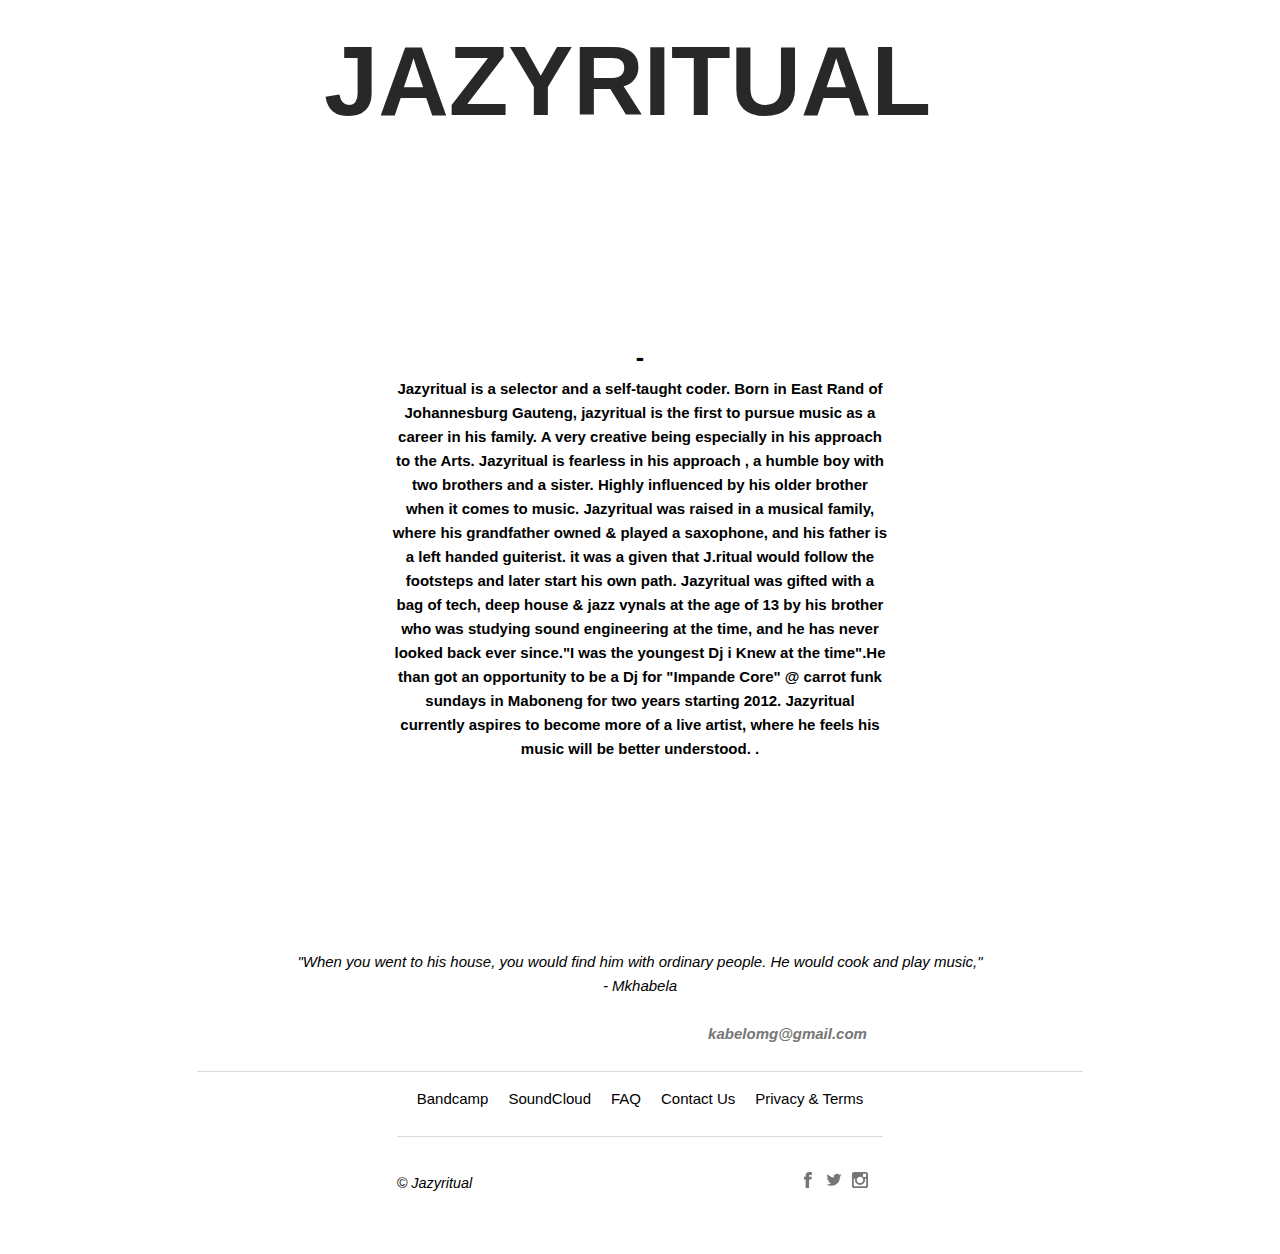
<file: about.html>
<!DOCTYPE html>

<html lang="en">

<head>
<meta name="viewport" content="width=device-width, initial-scale=1">

<meta charset="utf-8"/>
<link href="css/tribute.css" type="text/css" rel="stylesheet">


	<header class="header">
		<h1 class="logo"><a href="#">Jazyritual</a></h1>
      <ul class="main-nav">
          <li><a href="index.html">Home</a></li>
          <li><a href="about.html">About</a></li>
          <li><a href="portfolio.html">Portfolio</a></li>
          <li><a href="contact.html">Contact</a></li>
      </ul>

  </head>



   <section class="section1"></section>


 <br>
  <div id="tribute-info">
    <ul>
      <h3 id="headline">About.
    <br>  <li> -<h4>
			Jazyritual is a
selector and a self-taught coder. Born in East Rand of Johannesburg Gauteng, jazyritual
is the first to pursue music as a career in his family. A very creative being especially in his
 approach to the Arts.
Jazyritual is fearless in his approach , a humble boy with two brothers and a sister.
 Highly influenced by his older brother when it comes to music. Jazyritual was raised in a musical family,
 where his grandfather owned & played a saxophone, and his father is a left handed guiterist.
 it was a given that J.ritual would follow the footsteps and later start his own path.
 Jazyritual was gifted with a bag of tech, deep house & jazz vynals at the age of 13 by his brother who was studying sound engineering at the time,
 and he has never looked back ever since."I was the youngest Dj i Knew at the time".He than got an opportunity to be a Dj for "Impande Core" @
  carrot funk sundays in Maboneng for two years starting 2012.
  Jazyritual currently aspires to become more of a live artist,
 where he feels his music will be better understood.

.

</li>




<br>

      <li><h5> He was a prolific thinker, philosopher and the creator of Africrut music. He released an album titled Africrut release in 2018. He also released an Ep titled Four Drops in 2018 (experimental beats) as an independent artist.</h5></li>

     </li>
    </ul>

  <br>



	<blockquote>
      <p>"When you went to his house, you would find him with ordinary people. He would cook and play music," </p>
      <div>- Mkhabela</div>
    <br>
    <h3>for bookings and business email me here <a id="tribute-link" href="https://mail.google.com/mail/ca/u/0/" target="_blank">kabelomg@gmail.com</a>.</h3>
  </div>
</div>
</blockquote>

<br>
<footer class="footer">
        <div class="footer-content">

            <div class="footer-list">

                <ul>
                    <li>
											<a href="https://jazyritual.bandcamp.com/releases" style="text-decoration: none">
													<p>Bandcamp</p>
                        </a>
                    </li>

                </ul>
            </div>

            <div class="footer-list">

                <ul>
                    <li>
											<a href="https://soundcloud.com/azyritual" style="text-decoration: none">
													<p>SoundCloud</p>
                        </a>
                    </li>

                </ul>
            </div>

            <div class="footer-list">

                <ul>
                    <li>
                        <a href="#" style="text-decoration: none">

                            <p>FAQ</p>
                        </a>
                    </li>

                </ul>
            </div>

            <div class="footer-list">

                <ul>
                    <li>
                        <a href="contact.html" style="text-decoration: none">
                            <p>Contact Us</p>
                        </a>
                    </li>

                </ul>
            </div>

            <div class="footer-list">

                <ul>
                    <li>
                        <a href="#" style="text-decoration: none">
                            <p>Privacy & Terms</p>
                        </a>
                    </li>

                </ul>
            </div>
        </div>
        <div class="footer-about">
            <div class="copyright">
                <i class="bnb-icon">
         &copy; Jazyritual</div>



				             <ul class="about-list">
				                 <li>
				                     <a href="https://www.facebook.com/Jazyritual/">
				                         <i class="social-icon">
				           <svg viewBox="0 0 32 32" role="img" aria-label="Facebook" focusable="false" style="height: 1em; width: 1em; display: block; fill: rgb(118, 118, 118);"><path d="m8 14.41v-4.17c0-.42.35-.81.77-.81h2.52v-2.08c0-4.84 2.48-7.31 7.42-7.35 1.65 0 3.22.21 4.69.64.46.14.63.42.6.88l-.56 4.06c-.04.18-.14.35-.32.53-.21.11-.42.18-.63.14-.88-.25-1.78-.35-2.8-.35-1.4 0-1.61.28-1.61 1.73v1.8h4.52c.42 0 .81.42.81.88l-.35 4.17c0 .42-.35.71-.77.71h-4.21v16c0 .42-.35.81-.77.81h-5.21c-.42 0-.8-.39-.8-.81v-16h-2.52a.78.78 0 0 1 -.78-.78" fill-rule="evenodd"></path></svg>
				         </i>
				                     </a>
				                 </li>


				               <li>
				                     <a href="https://twitter.com/jazyritual">
				                         <i class="social-icon">
				           <svg viewBox="0 0 32 32" role="img" aria-label="Twitter" focusable="false" style="height: 1em; width: 1em; display: block; fill: rgb(118, 118, 118);"><path d="m31 6.36c-1.16.49-2.32.82-3.55.95 1.29-.76 2.22-1.87 2.72-3.38a13.05 13.05 0 0 1 -3.91 1.51c-1.23-1.28-2.75-1.94-4.51-1.94-3.41 0-6.17 2.73-6.17 6.12 0 .49.07.95.17 1.38-4.94-.23-9.51-2.6-12.66-6.38-.56.95-.86 1.97-.86 3.09 0 2.07 1.03 3.91 2.75 5.06-1-.03-1.92-.3-2.82-.76v.07c0 2.89 2.12 5.42 4.94 5.98-.63.17-1.16.23-1.62.23-.3 0-.7-.03-1.13-.13a6.07 6.07 0 0 0 5.74 4.24c-2.22 1.74-4.78 2.63-7.66 2.63-.56 0-1.06-.03-1.43-.1 2.85 1.84 6 2.76 9.41 2.76 7.29 0 12.83-4.01 15.51-9.3 1.36-2.66 2.02-5.36 2.02-8.09v-.46c-.03-.17-.03-.3-.03-.33a12.66 12.66 0 0 0 3.09-3.16" fill-rule="evenodd"></path></svg>
				         </i>
				                     </a>
				                 </li>
				                 <li>
				                     <a href="https://www.instagram.com/j.ritual/?hl=en">
				                         <i class="social-icon">
				           <svg viewBox="0 0 24 24" role="img" aria-label="Instagram" focusable="false" style="height: 1em; width: 1em; display: block; fill: rgb(118, 118, 118);"><path d="m23.09.91c-.61-.61-1.33-.91-2.17-.91h-17.84c-.85 0-1.57.3-2.17.91s-.91 1.33-.91 2.17v17.84c0 .85.3 1.57.91 2.17s1.33.91 2.17.91h17.84c.85 0 1.57-.3 2.17-.91s.91-1.33.91-2.17v-17.84c0-.85-.3-1.57-.91-2.17zm-14.48 7.74c.94-.91 2.08-1.37 3.4-1.37 1.33 0 2.47.46 3.41 1.37s1.41 2.01 1.41 3.3-.47 2.39-1.41 3.3-2.08 1.37-3.41 1.37c-1.32 0-2.46-.46-3.4-1.37s-1.41-2.01-1.41-3.3.47-2.39 1.41-3.3zm12.66 11.63c0 .27-.09.5-.28.68a.92.92 0 0 1 -.67.28h-16.7a.93.93 0 0 1 -.68-.28.92.92 0 0 1 -.27-.68v-10.13h2.2a6.74 6.74 0 0 0 -.31 2.05c0 2 .73 3.71 2.19 5.12s3.21 2.12 5.27 2.12a7.5 7.5 0 0 0 3.75-.97 7.29 7.29 0 0 0 2.72-2.63 6.93 6.93 0 0 0 1-3.63c0-.71-.11-1.39-.31-2.05h2.11v10.12zm0-13.95c0 .3-.11.56-.31.77a1.05 1.05 0 0 1 -.77.31h-2.72c-.3 0-.56-.11-.77-.31a1.05 1.05 0 0 1 -.31-.77v-2.58c0-.29.11-.54.31-.76s.47-.32.77-.32h2.72c.3 0 .56.11.77.32s.31.47.31.76z" fill-rule="evenodd"></path></svg>
				         </i>
                    </a>
                </li>
            </ul>
        </div>
    </footer>
    <div class="options">
        <div class="select-item">

        </div>
    </div>

</footer>


</html>
</file>
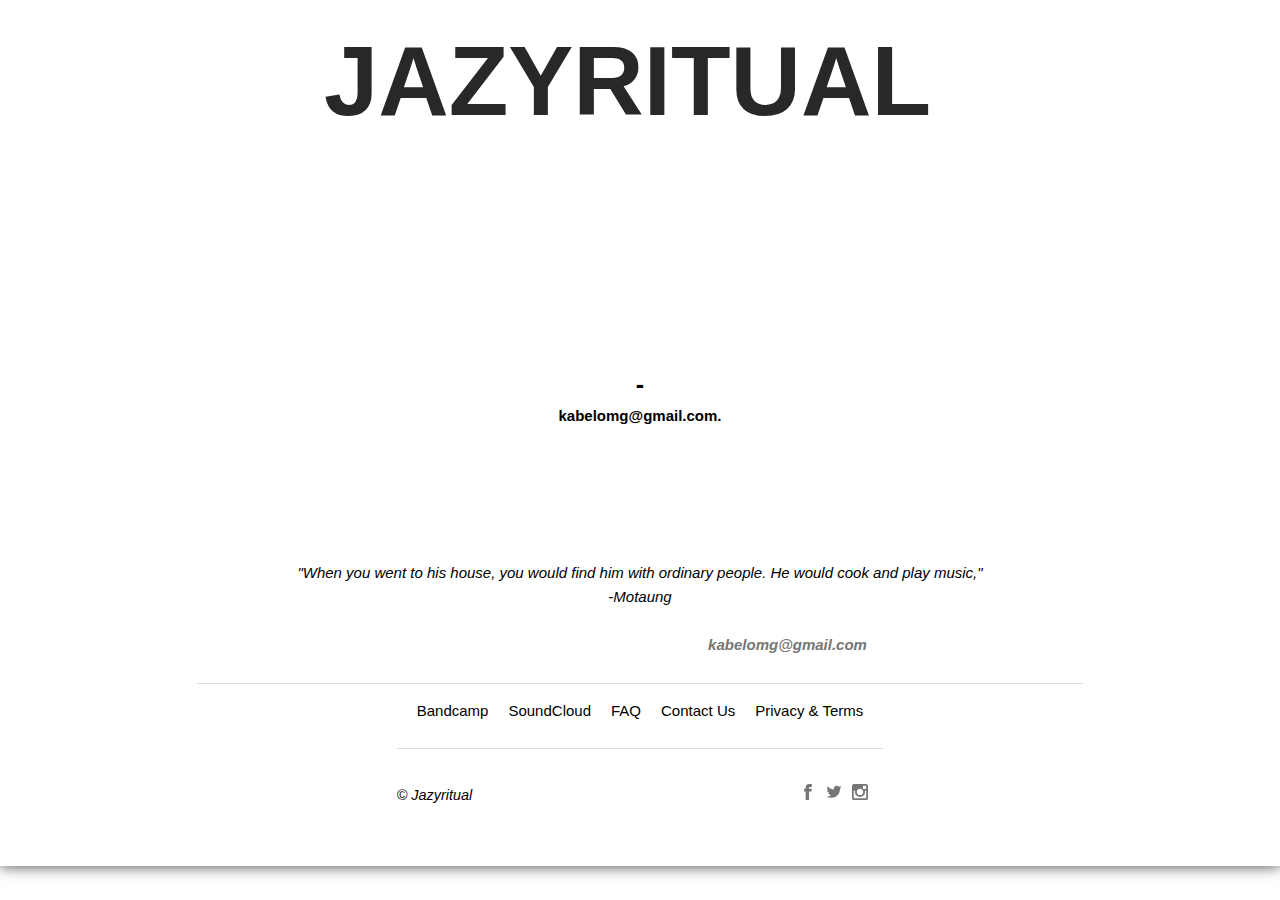
<file: contact.html>
<!DOCTYPE html>

<html lang="en">

<head>
<meta name="viewport" content="width=device-width, initial-scale=1">

<meta charset="utf-8"/>
<link href="css/tribute.css" type="text/css" rel="stylesheet">


	<header class="header">
		<h1 class="logo"><a href="#">Jazyritual</a></h1>
      <ul class="main-nav">
          <li><a href="index.html">Home</a></li>
          <li><a href="about.html">About</a></li>
          <li><a href="portfolio.html">Portfolio</a></li>
          <li><a href="contact.html">Contact</a></li>
      </ul>

  </head>



   <section class="section1"></section>







      <br>
      <div id="img-caption">

    </div>
  </div>

 <br>
  <div id="tribute-info">
    <ul>
      <h3 id="headline">Contact.
    <br>  <li> -<h4>
       kabelomg@gmail.com.

        <div>
</li>
     <br>




<br>

      <li><h5></h5></li>

     </li>
    </ul>

  <br>
  <blockquote>
      <p>"When you went to his house, you would find him with ordinary people. He would cook and play music," </p>
      <div>-Motaung</div>
    <br>
    <h3>for bookings and business email me here <a id="tribute-link" href="https://mail.google.com/mail/ca/u/0/" target="_blank">kabelomg@gmail.com</a>.</h3>
  </div>
</div>




</blockquote>

<br>
<footer class="footer">
        <div class="footer-content">

            <div class="footer-list">

                <ul>
                    <li>
											<a href="https://jazyritual.bandcamp.com/releases" style="text-decoration: none">
													<p>Bandcamp</p>
                        </a>
                    </li>

                </ul>
            </div>

            <div class="footer-list">

                <ul>
                    <li>
											<a href="https://soundcloud.com/azyritual" style="text-decoration: none">
													<p>SoundCloud</p>
                        </a>
                    </li>

                </ul>
            </div>

            <div class="footer-list">

                <ul>
                    <li>
                        <a href="#" style="text-decoration: none">

                            <p>FAQ</p>
                        </a>
                    </li>

                </ul>
            </div>

            <div class="footer-list">

                <ul>
                    <li>
                        <a href="#" style="text-decoration: none">
                            <p>Contact Us</p>
                        </a>
                    </li>

                </ul>
            </div>

            <div class="footer-list">

                <ul>
                    <li>
                        <a href="#" style="text-decoration: none">
                            <p>Privacy & Terms</p>
                        </a>
                    </li>

                </ul>
            </div>
        </div>
        <div class="footer-about">
            <div class="copyright">
                <i class="bnb-icon">
         &copy; Jazyritual</div>



				             <ul class="about-list">
				                 <li>
				                     <a href="https://www.facebook.com/Jazyritual/">
				                         <i class="social-icon">
				           <svg viewBox="0 0 32 32" role="img" aria-label="Facebook" focusable="false" style="height: 1em; width: 1em; display: block; fill: rgb(118, 118, 118);"><path d="m8 14.41v-4.17c0-.42.35-.81.77-.81h2.52v-2.08c0-4.84 2.48-7.31 7.42-7.35 1.65 0 3.22.21 4.69.64.46.14.63.42.6.88l-.56 4.06c-.04.18-.14.35-.32.53-.21.11-.42.18-.63.14-.88-.25-1.78-.35-2.8-.35-1.4 0-1.61.28-1.61 1.73v1.8h4.52c.42 0 .81.42.81.88l-.35 4.17c0 .42-.35.71-.77.71h-4.21v16c0 .42-.35.81-.77.81h-5.21c-.42 0-.8-.39-.8-.81v-16h-2.52a.78.78 0 0 1 -.78-.78" fill-rule="evenodd"></path></svg>
				         </i>
				                     </a>
				                 </li>


				               <li>
				                     <a href="https://twitter.com/jazyritual">
				                         <i class="social-icon">
				           <svg viewBox="0 0 32 32" role="img" aria-label="Twitter" focusable="false" style="height: 1em; width: 1em; display: block; fill: rgb(118, 118, 118);"><path d="m31 6.36c-1.16.49-2.32.82-3.55.95 1.29-.76 2.22-1.87 2.72-3.38a13.05 13.05 0 0 1 -3.91 1.51c-1.23-1.28-2.75-1.94-4.51-1.94-3.41 0-6.17 2.73-6.17 6.12 0 .49.07.95.17 1.38-4.94-.23-9.51-2.6-12.66-6.38-.56.95-.86 1.97-.86 3.09 0 2.07 1.03 3.91 2.75 5.06-1-.03-1.92-.3-2.82-.76v.07c0 2.89 2.12 5.42 4.94 5.98-.63.17-1.16.23-1.62.23-.3 0-.7-.03-1.13-.13a6.07 6.07 0 0 0 5.74 4.24c-2.22 1.74-4.78 2.63-7.66 2.63-.56 0-1.06-.03-1.43-.1 2.85 1.84 6 2.76 9.41 2.76 7.29 0 12.83-4.01 15.51-9.3 1.36-2.66 2.02-5.36 2.02-8.09v-.46c-.03-.17-.03-.3-.03-.33a12.66 12.66 0 0 0 3.09-3.16" fill-rule="evenodd"></path></svg>
				         </i>
				                     </a>
				                 </li>
				                 <li>
				                     <a href="https://www.instagram.com/j.ritual/?hl=en">
				                         <i class="social-icon">
				           <svg viewBox="0 0 24 24" role="img" aria-label="Instagram" focusable="false" style="height: 1em; width: 1em; display: block; fill: rgb(118, 118, 118);"><path d="m23.09.91c-.61-.61-1.33-.91-2.17-.91h-17.84c-.85 0-1.57.3-2.17.91s-.91 1.33-.91 2.17v17.84c0 .85.3 1.57.91 2.17s1.33.91 2.17.91h17.84c.85 0 1.57-.3 2.17-.91s.91-1.33.91-2.17v-17.84c0-.85-.3-1.57-.91-2.17zm-14.48 7.74c.94-.91 2.08-1.37 3.4-1.37 1.33 0 2.47.46 3.41 1.37s1.41 2.01 1.41 3.3-.47 2.39-1.41 3.3-2.08 1.37-3.41 1.37c-1.32 0-2.46-.46-3.4-1.37s-1.41-2.01-1.41-3.3.47-2.39 1.41-3.3zm12.66 11.63c0 .27-.09.5-.28.68a.92.92 0 0 1 -.67.28h-16.7a.93.93 0 0 1 -.68-.28.92.92 0 0 1 -.27-.68v-10.13h2.2a6.74 6.74 0 0 0 -.31 2.05c0 2 .73 3.71 2.19 5.12s3.21 2.12 5.27 2.12a7.5 7.5 0 0 0 3.75-.97 7.29 7.29 0 0 0 2.72-2.63 6.93 6.93 0 0 0 1-3.63c0-.71-.11-1.39-.31-2.05h2.11v10.12zm0-13.95c0 .3-.11.56-.31.77a1.05 1.05 0 0 1 -.77.31h-2.72c-.3 0-.56-.11-.77-.31a1.05 1.05 0 0 1 -.31-.77v-2.58c0-.29.11-.54.31-.76s.47-.32.77-.32h2.72c.3 0 .56.11.77.32s.31.47.31.76z" fill-rule="evenodd"></path></svg>
				         </i>
                    </a>
                </li>
            </ul>
        </div>
    </footer>
    <div class="options">
        <div class="select-item">

        </div>
    </div>

</footer>


</html>
</file>
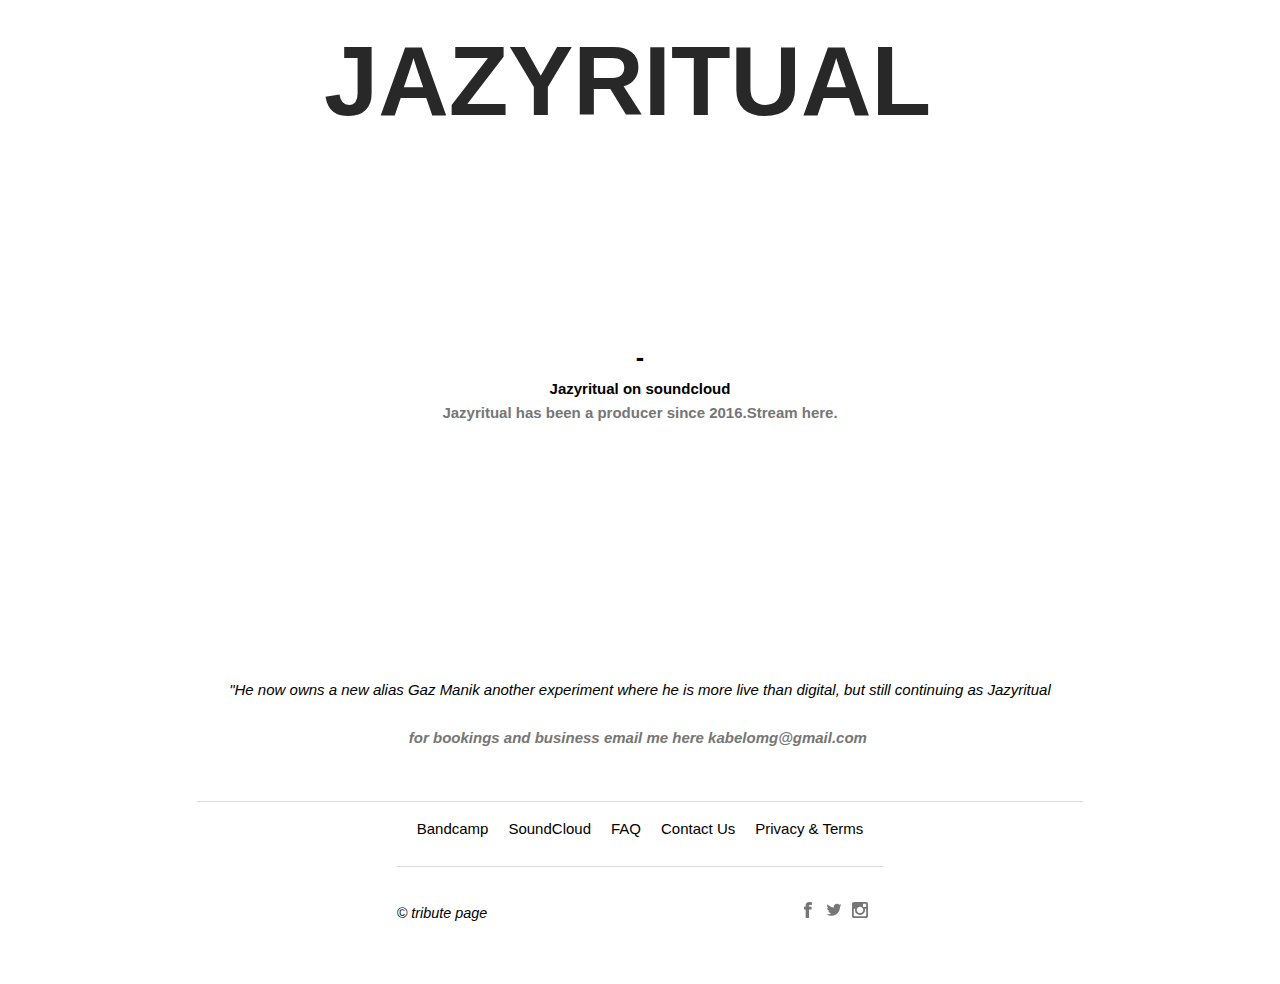
<file: portfolio.html>
<!DOCTYPE html>

<html lang="en">

<head>
<meta name="viewport" content="width=device-width, initial-scale=1">

<meta charset="utf-8"/>
<link href="css/tribute.css" type="text/css" rel="stylesheet">


	<header class="header">
		<h1 class="logo"><a href="#">Jazyritual</a></h1>
      <ul class="main-nav">
          <li><a href="index.html">Home</a></li>
          <li><a href="about.html">About</a></li>
          <li><a href="portfolio.html">Portfolio</a></li>
          <li><a href="contact.html">Contact</a></li>
      </ul>

  </head>



   <section class="section1"></section>





 <br>
  <div id="tribute-info">
    <ul>
      <h3 id="headline">Eps & Mixes
    <br>  <li> -<h4>

      Jazyritual on soundcloud

                             <br>



      <li><a href="https://soundcloud.com/azyritual"> Jazyritual has been a producer since 2016.Stream here.<a/></li>


        <div>
  <br>
</li>
     <br>




<br>

      <li><h5> He now plays a bass Guiter of which he infuses it with his latest sounds. A very patient musician always striving to push boundries
				.He lately just discoverd a talent where he impersonates trumpet sounds, using his vocals as an instrument.</h5></li>

     </li>
    </ul>

  <br>


  <blockquote>
      <p>"He now owns a new alias Gaz Manik another experiment where he is more live than digital, but still continuing as Jazyritual  </p>
      <div></div>
    <br>
    <h3>for bookings and business email me here <a id="tribute-link" href="https://mail.google.com/mail/ca/u/0/" target="_blank">kabelomg@gmail.com</a>.</h3>
  </div>
</div>
</blockquote>

<br><br>
<footer class="footer">
        <div class="footer-content">

            <div class="footer-list">

                <ul>
                    <li>
                       					<a href="https://jazyritual.bandcamp.com/releases" style="text-decoration: none">
													<p>Bandcamp</p>
                        </a>
                    </li>

                </ul>
            </div>

            <div class="footer-list">

                <ul>
                    <li>
											<a href="https://soundcloud.com/azyritual" style="text-decoration: none">
													<p>SoundCloud</p>
                        </a>
                    </li>

                </ul>
            </div>

            <div class="footer-list">

                <ul>
                    <li>
                        <a href="#" style="text-decoration: none">

                            <p>FAQ</p>
                        </a>
                    </li>

                </ul>
            </div>

            <div class="footer-list">

                <ul>
                    <li>
                        <a href="#" style="text-decoration: none">
                            <p>Contact Us</p>
                        </a>
                    </li>

                </ul>
            </div>

            <div class="footer-list">

                <ul>
                    <li>
                        <a href="#" style="text-decoration: none">
                            <p>Privacy & Terms</p>
                        </a>
                    </li>

                </ul>
            </div>
        </div>
        <div class="footer-about">
            <div class="copyright">
                <i class="bnb-icon">
         &copy; tribute page</div>




 				            <ul class="about-list">
 				                <li>
 				                    <a href="https://www.facebook.com/Jazyritual/">
 				                        <i class="social-icon">
 				          <svg viewBox="0 0 32 32" role="img" aria-label="Facebook" focusable="false" style="height: 1em; width: 1em; display: block; fill: rgb(118, 118, 118);"><path d="m8 14.41v-4.17c0-.42.35-.81.77-.81h2.52v-2.08c0-4.84 2.48-7.31 7.42-7.35 1.65 0 3.22.21 4.69.64.46.14.63.42.6.88l-.56 4.06c-.04.18-.14.35-.32.53-.21.11-.42.18-.63.14-.88-.25-1.78-.35-2.8-.35-1.4 0-1.61.28-1.61 1.73v1.8h4.52c.42 0 .81.42.81.88l-.35 4.17c0 .42-.35.71-.77.71h-4.21v16c0 .42-.35.81-.77.81h-5.21c-.42 0-.8-.39-.8-.81v-16h-2.52a.78.78 0 0 1 -.78-.78" fill-rule="evenodd"></path></svg>
 				        </i>
 				                    </a>
 				                </li>


 				              <li>
 				                    <a href="https://twitter.com/jazyritual">
 				                        <i class="social-icon">
 				          <svg viewBox="0 0 32 32" role="img" aria-label="Twitter" focusable="false" style="height: 1em; width: 1em; display: block; fill: rgb(118, 118, 118);"><path d="m31 6.36c-1.16.49-2.32.82-3.55.95 1.29-.76 2.22-1.87 2.72-3.38a13.05 13.05 0 0 1 -3.91 1.51c-1.23-1.28-2.75-1.94-4.51-1.94-3.41 0-6.17 2.73-6.17 6.12 0 .49.07.95.17 1.38-4.94-.23-9.51-2.6-12.66-6.38-.56.95-.86 1.97-.86 3.09 0 2.07 1.03 3.91 2.75 5.06-1-.03-1.92-.3-2.82-.76v.07c0 2.89 2.12 5.42 4.94 5.98-.63.17-1.16.23-1.62.23-.3 0-.7-.03-1.13-.13a6.07 6.07 0 0 0 5.74 4.24c-2.22 1.74-4.78 2.63-7.66 2.63-.56 0-1.06-.03-1.43-.1 2.85 1.84 6 2.76 9.41 2.76 7.29 0 12.83-4.01 15.51-9.3 1.36-2.66 2.02-5.36 2.02-8.09v-.46c-.03-.17-.03-.3-.03-.33a12.66 12.66 0 0 0 3.09-3.16" fill-rule="evenodd"></path></svg>
 				        </i>
 				                    </a>
 				                </li>
 				                <li>
 				                    <a href="https://www.instagram.com/j.ritual/?hl=en">
 				                        <i class="social-icon">
 				          <svg viewBox="0 0 24 24" role="img" aria-label="Instagram" focusable="false" style="height: 1em; width: 1em; display: block; fill: rgb(118, 118, 118);"><path d="m23.09.91c-.61-.61-1.33-.91-2.17-.91h-17.84c-.85 0-1.57.3-2.17.91s-.91 1.33-.91 2.17v17.84c0 .85.3 1.57.91 2.17s1.33.91 2.17.91h17.84c.85 0 1.57-.3 2.17-.91s.91-1.33.91-2.17v-17.84c0-.85-.3-1.57-.91-2.17zm-14.48 7.74c.94-.91 2.08-1.37 3.4-1.37 1.33 0 2.47.46 3.41 1.37s1.41 2.01 1.41 3.3-.47 2.39-1.41 3.3-2.08 1.37-3.41 1.37c-1.32 0-2.46-.46-3.4-1.37s-1.41-2.01-1.41-3.3.47-2.39 1.41-3.3zm12.66 11.63c0 .27-.09.5-.28.68a.92.92 0 0 1 -.67.28h-16.7a.93.93 0 0 1 -.68-.28.92.92 0 0 1 -.27-.68v-10.13h2.2a6.74 6.74 0 0 0 -.31 2.05c0 2 .73 3.71 2.19 5.12s3.21 2.12 5.27 2.12a7.5 7.5 0 0 0 3.75-.97 7.29 7.29 0 0 0 2.72-2.63 6.93 6.93 0 0 0 1-3.63c0-.71-.11-1.39-.31-2.05h2.11v10.12zm0-13.95c0 .3-.11.56-.31.77a1.05 1.05 0 0 1 -.77.31h-2.72c-.3 0-.56-.11-.77-.31a1.05 1.05 0 0 1 -.31-.77v-2.58c0-.29.11-.54.31-.76s.47-.32.77-.32h2.72c.3 0 .56.11.77.32s.31.47.31.76z" fill-rule="evenodd"></path></svg>
 				        </i>
                    </a>
                </li>
            </ul>
        </div>
    </footer>
    <div class="options">
        <div class="select-item">

        </div>
    </div>

</footer>


</html>
</file>
<file: css/tribute.css>
@import url(https://fonts.googleapis.com/css?family=Bitter);

@import url(https://fonts.googleapis.com/css?family=Cutive+Mono);


html,body{

  background-size: 4000px auto;
  font-family:"Trebuchet MS", Helvetica, sans-serif;
  text-align:center;
  min-width:740px ;
  max-width: inherit;
  color:#0000;
  width:100%;

}


* {
	box-sizing: border-box;
}
body {

  font-family: 'Montserrat', sans-serif;
	line-height: 1.6;
	margin: 0;
	min-height: 100vh;
}
ul {
  margin: 0;
  padding: 0;
  list-style: none;
}

h2,
h3,
a {
	color: #ffffff;
}

a {
	text-decoration: none;
}


.main-icon{
  position: relative;
  right:700px;
  border-radius: 40px;
}


.logo {
  margin-bottom: 5px;
	font-size: 6.1em;
  text-decoration:none;
  margin-top: -20px;


}


header .logo a {
   font-family: "Lato";
   color: #282828;
   font-family: 'Lato', sans-serif;
   font-family: 'Montserrat', sans-serif;
   font-family: 'Roboto', sans-serif;
   width:100%;


}



  .logo a:hover{
    color: #004f92;
  }



}

.main-nav {
	margin-top: 0px auto;


}


.logo a,
.main-nav a {
	padding: 10px;
  margin-top: 20px;
	text-transform: uppercase;
	text-align: center;
	display: inline block;
  font-family:""
  color: #ffffff;

}


.main-nav a {
	font-size: 1.5em;
  color: #ffffff;


}

.main-nav a:hover {
	color: #004f92;
}

.header {

  padding-top: 1.5em;
	padding-bottom: .5em;
  background-image: url("https://i.postimg.cc/RF5X5LVf/e8a619431539dd2ac32d4b3a8ae4a339.gif");
  width:100% ;
  position: relative;
  width: 100%;
  height: 100% ;
  background-size: cover;
  background-repeat: no-repeat;
  background-size: 100% 100% ;
  -webkit-box-shadow: 0px 0px 14px 0px rgba(0,0,0,0.75);
	-moz-box-shadow: 0px 0px 14px 0px rgba(0,0,0,0.75);
	box-shadow: 0px 0px 14px 0px rgba(0,0,0,0.75);
	-webkit-border-radius: 15px;
	-moz-border-radius: 5px;
	border-radius: 0px;
}


#slideshow {
  overflow: hidden;
  height: 510px;
  width: 728px;
  margin: 0 auto;

}

.slide-wrapper {
  width: 2912px;
  -webkit-animation: slide 26s ease infinite;
}

.slide {
  float: left;
  height: 510px;
  width: 728px;
  padding-top: 40px;
  padding-left: 25px;
}

.slide, slide-number, h1 {
  position: relative;
  color: #ffffff;
  padding-right: 25px;

}

.slide:nth-child(1) {
  background:rgba(0,0,0,0.75);
}

.slide:nth-child(2) {
  background: rgba(0,0,0,0.75);
}

.slide:nth-child(3) {
  background: rgba(0,0,0,0.75);
}

.slide:nth-child(4) {
  background:rgba(0,0,0,0.75);
}

.slide-number {
  color: #000;
  text-align: center;
  font-size: 10em;
}

@-webkit-keyframes slide {
  20% {margin-left: 0px;}
  30% {margin-left: -728px;}
  50% {margin-left: -728px;}
  60% {margin-left: -1456px;}
  70% {margin-left: -1456px;}
  80% {margin-left: -2184px;}
  90% {margin-left: -2184px;}
}


@media (min-width: 769px) {
	.header,
	.main-nav {
		display: flex;
	}
	.header {
		flex-direction: column;
		align-items: center;
    	.header{
		width: 80%;
		margin: 0 auto;
		max-width: 1150px;
	}
	}

}

@media (min-width: 1025px auto) {
	.header {
		flex-direction: row;
		justify-content: space-between;
	}

}




#main{
  margin:10px auto;
  padding-top:20px;
  width: 70%;
  border:2px solid #1af2ff ;
  border-radius:15px;
  position: relative;
  top:40px;
  background: linear-gradient(to top, #36eaff, #ffffff);
}

#main title, h1{
      text-decoration:none;
      font-family: 'Dancing Script', cursive;
      font-weight: bold;
      font-size:50px;
      color:#8aaffb;
}

  h2 {
    font-size:18px;
    color:#ffffff;

}


 .img-circle {
    border-radius: 10px;
    size:auto;



}

#img-caption{
  margin:1px;
  color:#000000;
  text-align:center;
  font-size:18px;
  font-family: 'Dancing Script''Bitter';
}


/*
main-content, img {
  font-family: Open Sans, sans-serif;
  margin:50px;
  margin-left:100px;
  margin-bottom: 15px;
  margin-top:10px;
  left:-50px;
  position:  relative;
  width: 700px auto;
  height: 400px auto;
  size: 80%;
}
*/

figure, figcaption {
  position: absolute;
}
figure:nth-child(1) {
  animation: nextSlide 16s 12s infinite;
}
figure:nth-child(2) {
  animation: nextSlide 16s 8s infinite;
}
figure:nth-child(3) {
  animation: nextSlide 16s 4s infinite;
}
figure:nth-child(4) {
  animation: nextSlide 16s 0s infinite;
}
figcaption {
  background: rgba(0,0,0,0.5);
  color: #fff;
  padding: 0 0px;
  bottom: 0;
  height: 80px;
  width: 100%;
}

@keyframes nextSlide {
  0% {
    opacity: 1;
  }
  17% {
    opacity: 1;
  }
  25% {
    opacity: 0;
  }
  92% {
    opacity: 0;
  }
  100% {
    opacity: 1;
  }

}

#headline{
   background-color: rgb(255,255,255,0.2);
   margin-top:40px;
   text-align:center;
   font-size:25px;
   border-radius:10px;
   padding:5%;


}

headline, h4 {
   color:#000000;
  font-size:15px;

}

headline, h5 {
   color:#ffffff;
   font-size:15px;

}

headline, p
 {
   color:#ffffff;
   font-size:15px;

}
#more {
       display: none;
       color:#000000;
       font-size:15px;

}



button {
   margin:10px;
   padding:0px;
   border-radius:0.5px;
   font-style: italic;
   color: #000000;

}

button #myBtn {
   color: #000000;
   background-color: #36eaff;

}


div.container{
      margin:-220px;
      pading-top:20px;
      width:80px;

}
ul{
  max-width:550px;
  margin:0 auto;
  text-align:center;
}
li{
  margin: 0px;
  text-align:center;
}

blockquote{
  font-size:25px;
  font-style: italic;

}

blockquote ,h3{
   font-size:15px;

}



*,
*:after,
*:before {
    padding: 0;
    margin: 0;
    box-sizing: border-box;
    font-family: 'Open Sans', 'Helvetica Neue', Helvetica, Arial, sans-serif;
    color: #000000;




  /*the copyright colors text*/
}

ol,
ul {
    list-style: none;
}

a {
    text-decoration: none;
    color: #767676;
}

p {
    color: #000000;
    text-decoration: none;
}

p:hover {
    color: #004f92
}

a:hover {
    color: yellow;
    text-decoration: none;
}

/** Footer **/
.footer {
    padding: 10px 200px;
    border-top: 1px solid #dbdbdb;
    background-color: rgb(255, 255, 255, 0.5);
    /*bg color*/
}

.footer li {
    font-size: 1em;
}

.footer-content {
    display: flex;
    flex-wrap: none;
    justify-content: space-between;
    padding: 0 10px 10px;
    border-bottom: 0.5px solid #dbdbdb;
}

.options {
    width: 250px;
    margin-bottom: 0px;
}

.select-item,
.options select {
    width: inherit;
}

.select-item {
    position: relative;
}

.select-icon {
    position: absolute;
    top: 50%;
    right: 15px;
    display: inline-block;
    width: 15px;
    height: 15px;
    transform: translateY(-70%);
}

.options select {
    display: inline-block;
    padding: 10px 20px;
    margin-bottom: 8px;
    background-color: #fff;
    border: 1px solid #dbdbdb;
    border-radius: 2px;
    font-size: 1.1em;
    font-weight: 300;
}

.footer-list {
    margin: 0 10px 10px;
    text-decoration: none;
}

.footer-list h3 {
    margin-bottom: 10px;
    font-size: 1em;
    font-weight: 500;
    color: #666;
}

.footer-list li {
    margin: 5px 0;
    text-decoration: none;
}

.footer-about {
    display: flex;
    flex-wrap: wrap;
    justify-content: space-between;
    padding-top: 30px;
    padding-bottom: 10px;
}

.copyright {
    display: flex;
    align-items: center;
    font-size: 0.9em;
}

.bnb-icon {
    margin-right: 10px;
}

.bnb-icon:hover {
    color: white;
}

.social-icon:hover {
    color: white
}

.about-list {
    display: flex;
    align-items: center;
}

.copyright,
.about-list {
    margin: 5px 0;
}

.about-list li {
    margin: 0 5px;
    /*space between social icons*/
}


/** Viewport <= 800px **/

@media (max-width: 800px) {
    .footer {
        padding: 0 30px;
        padding-bottom: 30px;
    }
    .footer-content {
        padding-top: 50px;
    }
</file>
